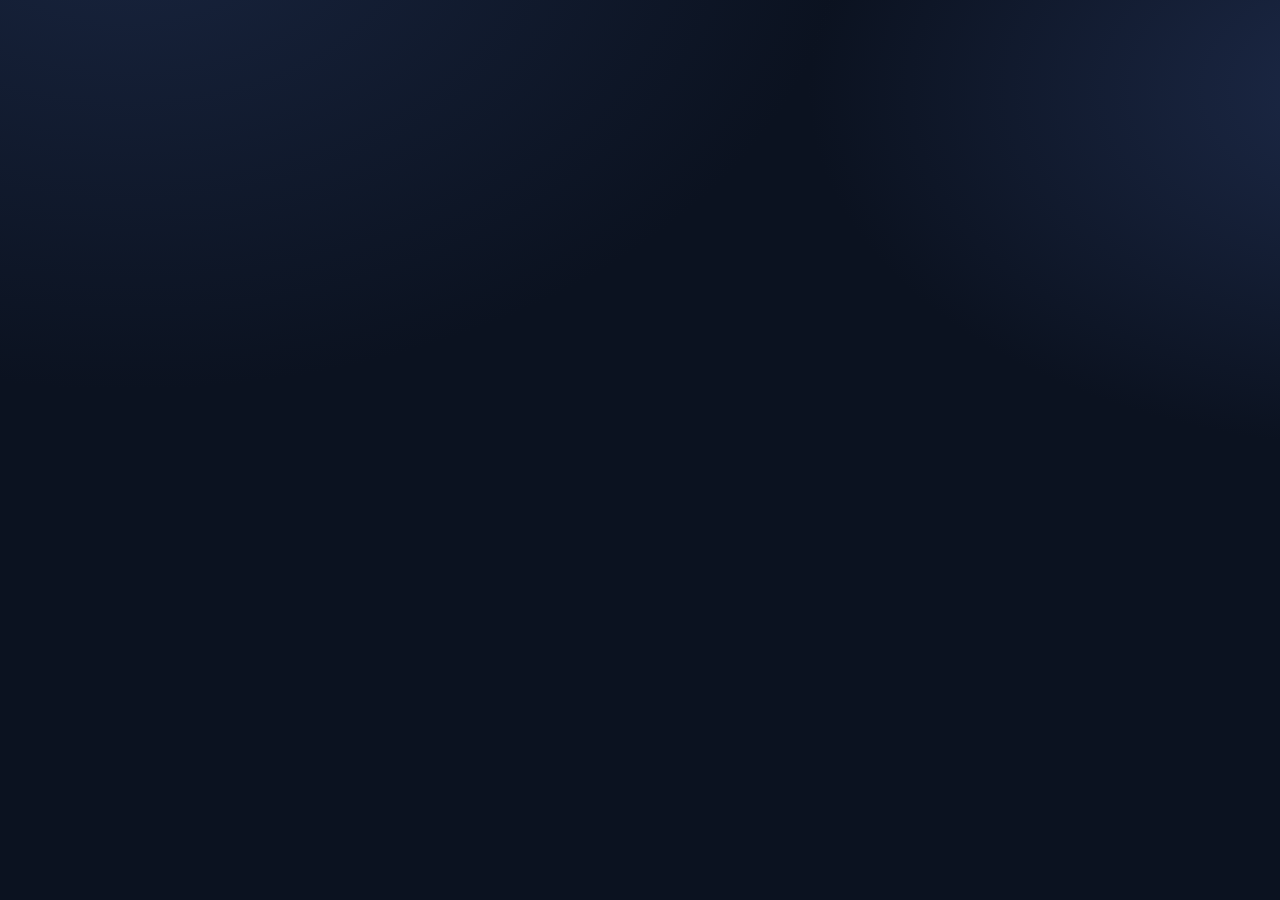
<file: index.html>
<!doctype html>
<html lang="en">
<head>
    <meta charset="utf-8">
    <meta name="viewport" content="width=device-width, initial-scale=1">
    <title>Company Dashboard</title>
    <link rel="preconnect" href="https://fonts.googleapis.com">
    <link rel="preconnect" href="https://fonts.gstatic.com" crossorigin>
    <link href="https://fonts.googleapis.com/css2?family=Inter:wght@300;400;500;600;700&display=swap" rel="stylesheet">
    <link rel="stylesheet" href="./styles.css">
</head>
<body>
    <div id="loginScreen" class="login-screen" hidden>
        <div class="login-card">
            <div class="brand">
                <div class="brand-mark">CD</div>
                <div class="brand-text">
                    <h1>Company Dashboard</h1>
                    <p class="subtitle">Sign in to continue</p>
                </div>
            </div>
            <form id="loginScreenForm" class="login-form">
                <label class="field">
                    <span>Username</span>
                    <input id="ls_username" type="text" placeholder="Admin1234" autocomplete="username">
                </label>
                <label class="field">
                    <span>Password</span>
                    <input id="ls_password" type="password" placeholder="1234@12" autocomplete="current-password">
                </label>
                <button class="btn primary" type="submit">Continue</button>
                <p class="muted small">Wrong password still allows viewing with a limited session.</p>
                <p id="ls_warning" class="warning" hidden>Credentials incorrect. Proceeding with limited session.</p>
            </form>
        </div>
    </div>

    <div id="app" hidden>
        <header class="app-header">
            <div class="brand">
                <div class="brand-mark">CD</div>
                <div class="brand-text">
                    <h1>Company Dashboard</h1>
                    <p class="subtitle">Live view from Google Sheet</p>
                </div>
            </div>
            <div class="header-actions">
                <input id="searchInput" class="search" type="search" placeholder="Search companies, POCs, email, phone..." aria-label="Search">
                <button id="resetFiltersBtn" class="btn ghost" title="Reset filters">Reset</button>
                <button id="logoutBtn" class="btn ghost" title="Log out">Logout</button>
            </div>
        </header>

        <section id="filters" class="filters"></section>

        <main id="cards" class="cards" aria-live="polite"></main>

        <footer class="app-footer">
            <span id="stats">0 companies • 0 records</span>
            <a id="googleLink" href="#" target="_blank" rel="noopener">Open Sheet</a>
        </footer>
    </div>

    <!-- Removed old login modal -->

    <!-- Company Detail Popup -->
    <dialog id="companyPopup" class="modal">
        <div class="modal-content">
            <div class="modal-header">
                <div class="company-identity">
                    <img id="popupLogo" class="logo" alt="Company logo" />
                    <div>
                        <h3 id="popupTitle"></h3>
                        <div class="meta" id="popupMeta"></div>
                    </div>
                </div>
                <button id="popupClose" class="icon-btn" aria-label="Close">✕</button>
            </div>

            <div class="popup-grid">
                <section>
                    <h4>POCs</h4>
                    <div id="popupPocs" class="list"></div>
                </section>
                <section>
                    <h4>Contacts</h4>
                    <div id="popupContacts" class="list"></div>
                </section>
            </div>

            <div class="external">
                <a id="popupWebsite" href="#" target="_blank" rel="noopener">Website</a>
                <a id="popupGoogle" href="#" target="_blank" rel="noopener">Google</a>
                <a id="popupLinkedIn" href="#" target="_blank" rel="noopener">LinkedIn</a>
            </div>
        </div>
    </dialog>

    <div id="toast" class="toast" role="status" aria-live="polite" hidden></div>

    <script>
      window.__SHEET_ID__ = '1FuXu4BgjQse9Bgeg-u0EvwGsTbFmm6JRY4J36CI36OU';
      window.__SHEET_TAB__ = 'sheet1';
      window.__SHEET_GID__ = '0';
    </script>
    <script src="./app.js"></script>
</body>
<script>
  document.documentElement.style.scrollBehavior = 'smooth';
</script>
</html>
</file>
<file: styles.css>
:root {
  --bg: #0b1220;
  --panel: #121a2a;
  --panel-2: #172237;
  --text: #e6edf7;
  --muted: #9fb1d1;
  --primary: #6bc2ff;
  --primary-strong: #2fa6ff;
  --accent: #a88bff;
  --success: #5be7a9;
  --warning: #ffb86b;
  --danger: #ff6b81;
  --shadow: 0 10px 30px rgba(0,0,0,0.3);
}

* { box-sizing: border-box; }
html, body { height: 100%; }
body {
  margin: 0;
  font-family: Inter, ui-sans-serif, system-ui, -apple-system, Segoe UI, Roboto, Helvetica, Arial, "Apple Color Emoji", "Segoe UI Emoji";
  color: var(--text);
  background: radial-gradient(1200px 800px at 10% -10%, #18243e 0%, rgba(0,0,0,0) 60%),
              radial-gradient(1000px 600px at 110% 10%, #1d2a49 0%, rgba(0,0,0,0) 60%),
              var(--bg);
}

.app-header {
  position: sticky;
  top: 0;
  z-index: 20;
  display: flex;
  align-items: center;
  justify-content: space-between;
  padding: 14px 20px;
  background: linear-gradient(180deg, rgba(18,26,42,0.95), rgba(18,26,42,0.7));
  backdrop-filter: blur(6px);
  border-bottom: 1px solid rgba(255,255,255,0.05);
}
.brand { display: flex; align-items: center; gap: 12px; }
.brand-mark {
  width: 40px; height: 40px; border-radius: 10px; display: grid; place-items: center;
  background: linear-gradient(135deg, var(--primary), var(--accent)); color: #001220; font-weight: 800;
  box-shadow: var(--shadow);
}
.brand-text h1 { margin: 0; font-size: 18px; letter-spacing: 0.3px; }
.brand-text .subtitle { margin: 0; color: var(--muted); font-size: 12px; }

.header-actions { display: flex; align-items: center; gap: 10px; }
.search {
  width: min(440px, 50vw);
  background: var(--panel);
  color: var(--text);
  border: 1px solid rgba(255,255,255,0.06);
  padding: 10px 12px;
  border-radius: 10px;
  outline: none;
  transition: border-color .2s ease, box-shadow .2s ease, transform .2s ease;
}
.search:focus { border-color: var(--primary); box-shadow: 0 0 0 4px rgba(107,194,255,0.15); transform: translateY(-1px); }

.btn {
  padding: 10px 14px; border-radius: 10px; border: 1px solid transparent; cursor: pointer; font-weight: 600;
  transition: transform .15s ease, box-shadow .2s ease, background .2s ease, border-color .2s ease;
}
.btn.primary { background: linear-gradient(135deg, var(--primary), var(--accent)); color: #001220; }
.btn.primary:hover { filter: brightness(1.05); transform: translateY(-1px); box-shadow: var(--shadow); }
.btn.ghost { background: transparent; color: var(--text); border-color: rgba(255,255,255,0.1); }
.btn.ghost:hover { border-color: var(--primary); transform: translateY(-1px); }
.icon-btn { background: transparent; border: 1px solid rgba(255,255,255,0.1); color: var(--text); border-radius: 8px; padding: 6px 8px; cursor: pointer; }
.icon-btn:hover { border-color: var(--primary); }

.filters {
  display: grid; gap: 10px; grid-template-columns: repeat(auto-fit, minmax(160px, 1fr));
  padding: 14px 20px;
}
.filter-chip { display: flex; gap: 8px; align-items: center; background: var(--panel); padding: 8px 10px; border-radius: 10px; border: 1px solid rgba(255,255,255,0.06); }
.filter-chip select, .filter-chip input { width: 100%; background: transparent; border: none; color: var(--text); outline: none; }

.cards {
  display: grid; gap: 16px; grid-template-columns: repeat(auto-fill, minmax(290px, 1fr));
  padding: 16px 20px 80px;
}
.card {
  background: linear-gradient(180deg, var(--panel), var(--panel-2)); border: 1px solid rgba(255,255,255,0.06);
  border-radius: 16px; padding: 14px; box-shadow: 0 6px 24px rgba(0,0,0,0.2);
  transform: translateY(0); transition: transform .25s ease, box-shadow .25s ease, border-color .2s ease;
}
.card:hover { transform: translateY(-4px); box-shadow: 0 10px 36px rgba(0,0,0,0.35); border-color: rgba(107,194,255,0.25); }
.card .title { display: flex; align-items: center; gap: 10px; }
.card .title img { width: 28px; height: 28px; border-radius: 6px; object-fit: cover; background: #0b1220; border: 1px solid rgba(255,255,255,0.08); }
.card h3 { margin: 0; font-size: 16px; }
.tags { display: flex; flex-wrap: wrap; gap: 6px; margin-top: 8px; }
.tag { font-size: 12px; color: var(--text); background: rgba(255,255,255,0.06); border: 1px solid rgba(255,255,255,0.08); padding: 4px 8px; border-radius: 20px; }
.row { display: flex; gap: 10px; align-items: center; color: var(--muted); font-size: 13px; }
.row .dot { width: 6px; height: 6px; border-radius: 50%; background: var(--primary); display: inline-block; }
.cta { display: flex; gap: 8px; margin-top: 12px; }
.link { color: var(--primary); text-decoration: none; font-weight: 600; }
.link:hover { text-decoration: underline; }

.app-footer { position: sticky; bottom: 0; background: linear-gradient(0deg, rgba(18,26,42,0.95), rgba(18,26,42,0.7)); backdrop-filter: blur(6px); padding: 10px 20px; border-top: 1px solid rgba(255,255,255,0.06); display: flex; align-items: center; justify-content: space-between; }
.app-footer a { color: var(--muted); text-decoration: none; }
.app-footer a:hover { color: var(--primary); }

.modal { border: none; border-radius: 16px; padding: 0; background: transparent; }
.modal::backdrop { background: rgba(1,8,18,0.7); backdrop-filter: blur(3px); }
.modal-content { background: linear-gradient(180deg, var(--panel), var(--panel-2)); color: var(--text); border: 1px solid rgba(255,255,255,0.06); border-radius: 16px; padding: 18px; min-width: min(520px, 92vw); box-shadow: var(--shadow); }
.modal-header { display: flex; justify-content: space-between; align-items: center; gap: 12px; margin-bottom: 10px; }
.company-identity { display: flex; align-items: center; gap: 12px; }
.logo { width: 44px; height: 44px; border-radius: 10px; border: 1px solid rgba(255,255,255,0.1); background: #0b1220; object-fit: cover; }
.popup-grid { display: grid; grid-template-columns: repeat(auto-fit, minmax(220px,1fr)); gap: 14px; }
.list { display: grid; gap: 8px; }
.list .item { display: flex; align-items: center; justify-content: space-between; gap: 10px; background: var(--panel); border: 1px solid rgba(255,255,255,0.06); padding: 8px 10px; border-radius: 10px; }
.copy { background: transparent; border: 1px dashed rgba(255,255,255,0.2); color: var(--muted); border-radius: 8px; padding: 4px 8px; cursor: pointer; }
.copy:hover { border-color: var(--primary); color: var(--text); }

.field { display: grid; gap: 6px; margin: 8px 0; }
.field input { padding: 10px 12px; border-radius: 10px; border: 1px solid rgba(255,255,255,0.1); background: var(--panel); color: var(--text); }
.field input:focus { outline: none; border-color: var(--primary); box-shadow: 0 0 0 4px rgba(107,194,255,0.15); }
.modal-actions { display: flex; gap: 8px; justify-content: flex-end; margin-top: 8px; }
.muted { color: var(--muted); margin: 0 0 8px 0; }
.warning { color: var(--warning); margin: 8px 0 0 0; }

.toast { position: fixed; inset: auto 20px 20px auto; background: var(--panel); color: var(--text); border: 1px solid rgba(255,255,255,0.06); padding: 10px 12px; border-radius: 10px; box-shadow: var(--shadow); opacity: 0; transform: translateY(8px); transition: opacity .25s ease, transform .25s ease; }
.toast.show { opacity: 1; transform: translateY(0); }

@media (max-width: 640px) {
  .brand-text h1 { font-size: 16px; }
  .search { width: 48vw; }
}
</file>
